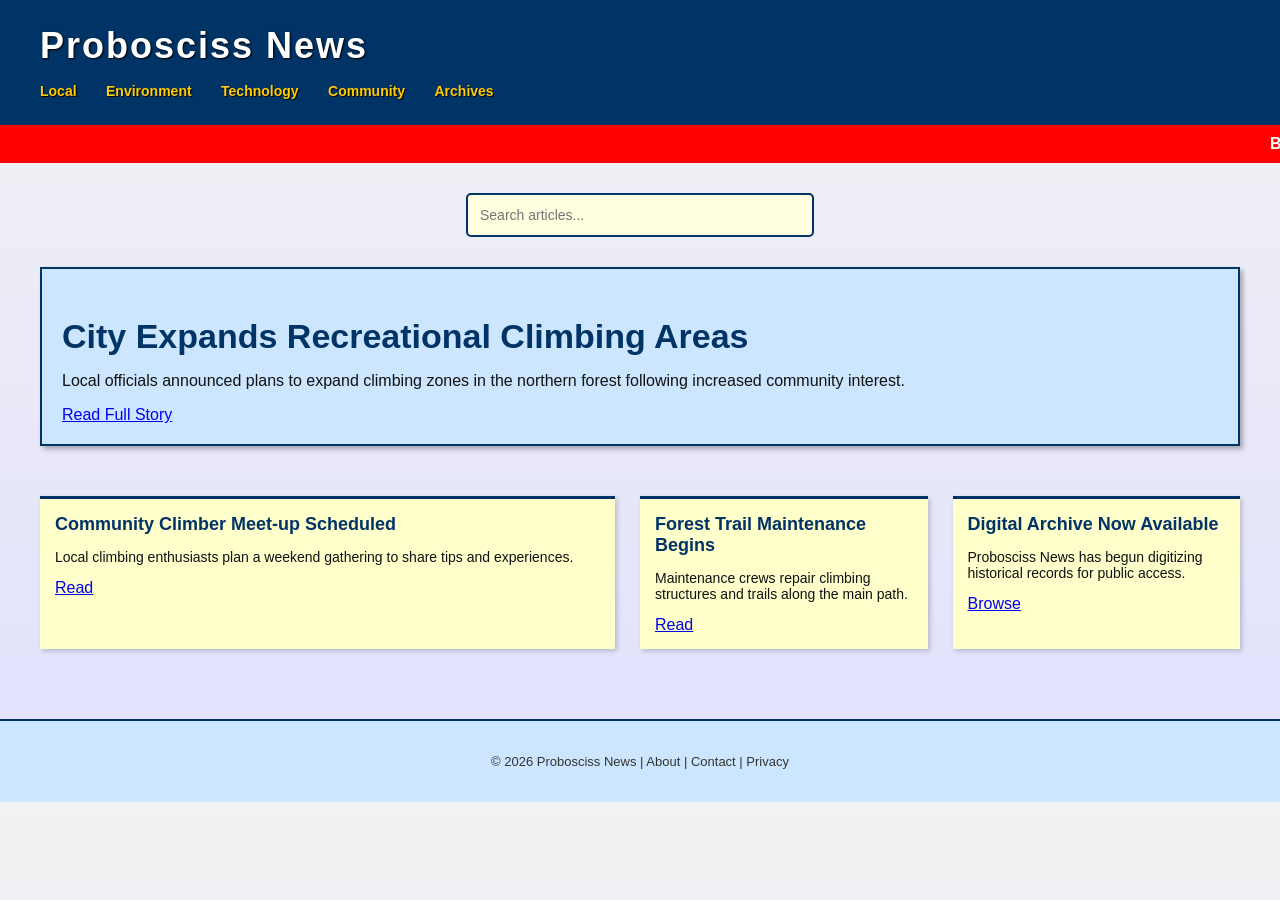
<file: index.html>
<!DOCTYPE html>
<html>

<head>
<title>Probosciss News</title>
<style>

/* === Retro MySpace / Early 2000s Aesthetic === */

body{
font-family:'Verdana', 'Arial', sans-serif;
margin:0;
background: linear-gradient(to bottom,#f2f2f2,#e0e0ff);
color:#222;
}

header{
background:#003366;
color:white;
padding:25px 40px;
text-shadow:1px 1px 2px #000;
}

header h1{
margin:0;
font-size:36px;
letter-spacing:2px;
}

nav{
margin-top:15px;
}

nav a{
text-decoration:none;
margin-right:25px;
color:#ffcc00;
font-weight:bold;
font-size:14px;
text-shadow: 1px 1px 0 #000;
}

main{
max-width:1200px;
margin:auto;
padding:30px;
}

.searchbar{
margin-bottom:30px;
text-align:center;
}

.searchbar input{
padding:12px;
width:320px;
font-size:14px;
border:2px solid #003366;
border-radius:5px;
background:#ffffe0;
}

.headline{
margin-bottom:50px;
background:#cce6ff;
padding:20px;
border:2px solid #003366;
box-shadow:3px 3px 5px rgba(0,0,0,0.3);
}

.headline h2{
font-size:34px;
margin-bottom:12px;
color:#003366;
}

.headline p{
font-size:16px;
color:#111;
}

.grid{
display:grid;
grid-template-columns:2fr 1fr 1fr;
gap:25px;
}

.card{
background:#ffffcc;
border-top:3px solid #003366;
padding:15px;
box-shadow:2px 2px 5px rgba(0,0,0,0.2);
transition: transform 0.2s;
}

.card:hover{
transform:scale(1.02);
}

.card h3{
margin:0 0 10px 0;
font-size:18px;
color:#003366;
}

.card p{
font-size:14px;
color:#111;
}

footer{
border-top:2px solid #003366;
margin-top:40px;
padding:20px;
color:#333;
font-size:13px;
background:#cce6ff;
text-align:center;
}

/* Breaking News Ticker */

.ticker{
background:#ff0000;
color:white;
padding:10px;
font-weight:bold;
overflow:hidden;
white-space:nowrap;
box-sizing:border-box;
}

.ticker span{
display:inline-block;
padding-left:100%;
animation: tickerScroll 20s linear infinite;
}

@keyframes tickerScroll{
0%{transform:translateX(0);}
100%{transform:translateX(-100%);}
}

/* Hidden messages for ARG */

.hidden{
display:none;
}

</style>
</head>

<body>

<header>
<h1>Probosciss News</h1>
<nav>
<a href="#">Local</a>
<a href="#">Environment</a>
<a href="#">Technology</a>
<a href="#">Community</a>
<a href="archive.html">Archives</a>
</nav>
</header>

<!-- Breaking News Ticker -->
<div class="ticker">
<span>BREAKING: Forest climbing areas temporarily closed | Community meet-up this weekend | Digital archives now online</span>
</div>

<main>

<div class="searchbar">
<input type="text" id="search" placeholder="Search articles..." onkeyup="searchArticles()">
</div>

<section class="headline">
<h2 id="mainHeadline">City Expands Recreational Climbing Areas</h2>
<p id="mainText">Local officials announced plans to expand climbing zones in the northern forest following increased community interest.</p>
<a href="#">Read Full Story</a>
</section>

<section class="grid" id="articles-grid">

<div class="card">
<h3>Community Climber Meet-up Scheduled</h3>
<p>Local climbing enthusiasts plan a weekend gathering to share tips and experiences.</p>
<a href="#">Read</a>
</div>

<div class="card">
<h3>Forest Trail Maintenance Begins</h3>
<p>Maintenance crews repair climbing structures and trails along the main path.</p>
<a href="#">Read</a>
</div>

<div class="card">
<h3>Digital Archive Now Available</h3>
<p>Probosciss News has begun digitizing historical records for public access.</p>
<a href="archive.html">Browse</a>
</div>

</section>

</main>

<footer>
<p>© 2026 Probosciss News | About | Contact | Privacy</p>
</footer>

<p class="hidden">SUBJECT IS OBSERVING</p>

<script>
function searchArticles(){
  var input = document.getElementById("search").value.toLowerCase();
  var cards = document.getElementById("articles-grid").getElementsByClassName("card");
  for(var i=0;i<cards.length;i++){
    var title = cards[i].getElementsByTagName("h3")[0].innerText.toLowerCase();
    if(title.includes(input)){
      cards[i].style.display="block";
    } else {
      cards[i].style.display="none";
    }
  }
}

setTimeout(function(){
  var headline = document.getElementById("mainHeadline");
  var text = document.getElementById("mainText");
  headline.innerText = "Forest Trails Closed After Unexplained Incident";
  text.innerText = "Authorities temporarily restricted access to several climbing zones following reports of unusual disturbances.";
},60000);

setTimeout(function(){
  var hiddenMsg = document.createElement('p');
  hiddenMsg.innerText = "They are watching...";
  hiddenMsg.classList.add('hidden');
  document.body.appendChild(hiddenMsg);
},30000);

if(localStorage.getItem('visited')==='true'){
  document.body.style.background = '#e0e0cc';
} else {
  localStorage.setItem('visited','true');
}

</script>

</body>
</html>
</file>
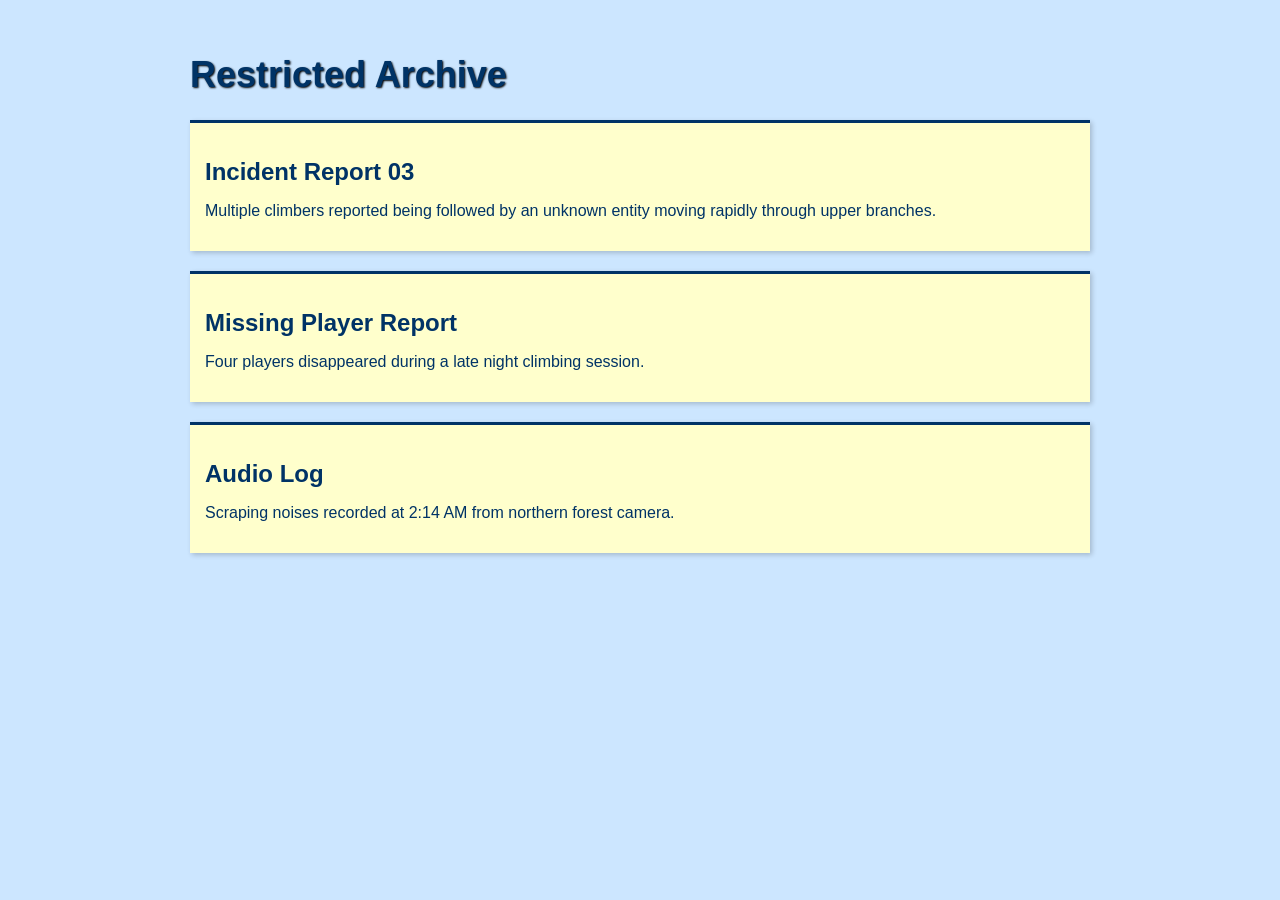
<file: archive-restricted.html>
<!DOCTYPE html>
<html>
<head>
<title>Probosciss News Restricted Archive</title>
<style>
body{
  font-family:'Verdana','Arial',sans-serif;
  margin:0;
  background:#cce6ff;
  color:#003366;
  max-width:900px;
  margin:auto;
  padding:30px;
}
h1{
  font-size:36px;
  text-shadow:1px 1px 2px #000;
}
.file{
  background:#ffffcc;
  border-top:3px solid #003366;
  padding:15px;
  margin:20px 0;
  box-shadow:2px 2px 5px rgba(0,0,0,0.2);
}
.file h2{
  color:#003366;
  margin-bottom:10px;
}
</style>
</head>
<body>

<h1>Restricted Archive</h1>

<div class="file">
<h2>Incident Report 03</h2>
<p>Multiple climbers reported being followed by an unknown entity moving rapidly through upper branches.</p>
</div>

<div class="file">
<h2>Missing Player Report</h2>
<p>Four players disappeared during a late night climbing session.</p>
</div>

<div class="file">
<h2>Audio Log</h2>
<p>Scraping noises recorded at 2:14 AM from northern forest camera.</p>
</div>

</body>
</html>
</file>
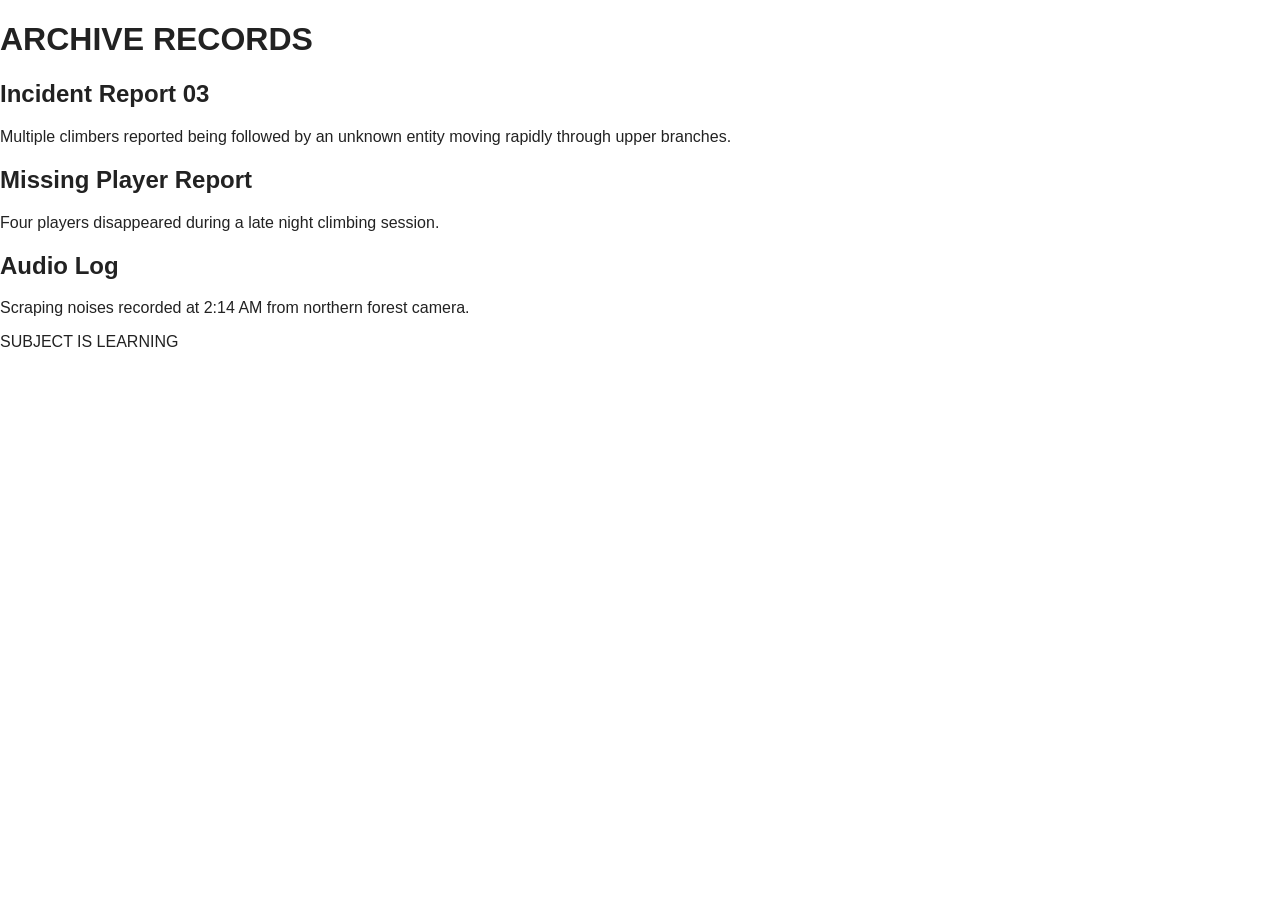
<file: restricted.html>
<!DOCTYPE html>
<html>

<head>
<title>Restricted Files</title>
<link rel="stylesheet" href="style.css">
</head>

<body>

<h1>ARCHIVE RECORDS</h1>

<div class="file">
<h2>Incident Report 03</h2>
<p>Multiple climbers reported being followed by an unknown entity moving rapidly through upper branches.</p>
</div>

<div class="file">
<h2>Missing Player Report</h2>
<p>Four players disappeared during a late night climbing session.</p>
</div>

<div class="file">
<h2>Audio Log</h2>
<p>Scraping noises recorded at 2:14 AM from northern forest camera.</p>
</div>

<p class="hidden">SUBJECT IS LEARNING</p>

</body>
</html>
</file>
<file: style.css>
body{
  font-family: 'Helvetica', 'Arial', sans-serif;
  margin:0;
  background:#fff;
  color:#222;
}

header{
  background:#ffffff;
  border-bottom:1px solid #ddd;
  padding:20px 40px;
}

header h1{
  margin:0;
  font-size:32px;
}

nav{
  margin-top:10px;
}

nav a{
  text-decoration:none;
  margin-right:20px;
  color:#333;
  font-weight:500;
  font-size:14px;
}

main{
  max-width:1200px;
  margin:auto;
  padding:30px;
}

.headline{
  margin-bottom:40px;
}

.headline h2{
  font-size:32px;
  margin-bottom:10px;
}

.headline p{
  font-size:16px;
  color:#444;
}

.grid{
  display:grid;
  grid-template-columns:2fr 1fr 1fr;
  gap:25px;
}

.card{
  border-top:3px solid #eee;
  padding-top:10px;
}

.card h3{
  margin:0 0 10px 0;
  font-size:18px;
}

.card p{
  font-size:14px;
  color:#555;
}

footer{
  border-top:1px solid #ddd;
  margin-top:40px;
  padding:20px;
  color:#777;
  font-size:13px;
}
</file>
